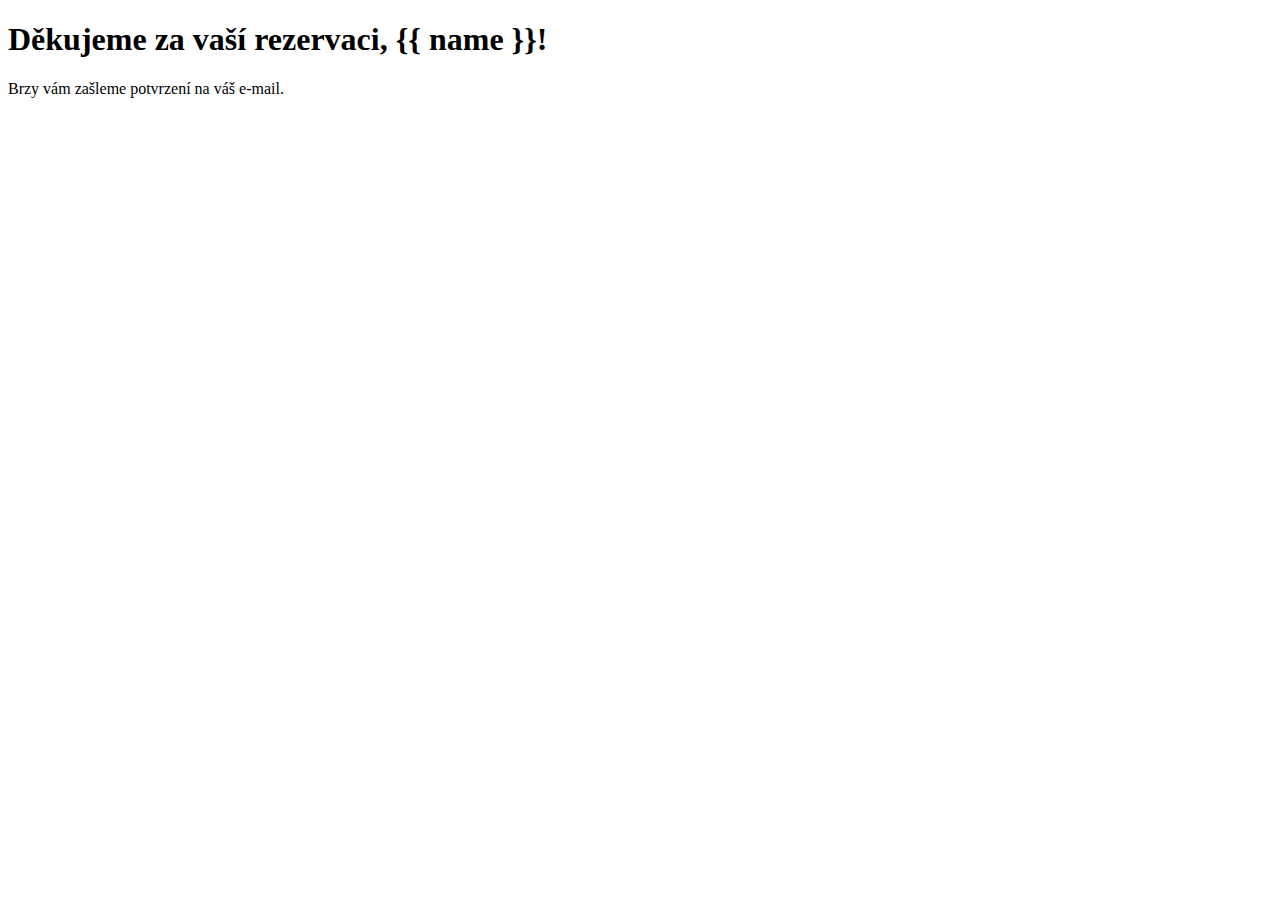
<file: kino_aplikace/rezervace/templates/reservation/success.html>
<!DOCTYPE html>
<html lang="en">
<head>
    <meta charset="UTF-8">
    <title>Uspěšná rezervace</title>
</head>
<body>

    <h1>Děkujeme za vaší rezervaci, {{ name }}!</h1>
    <p>Brzy vám zašleme potvrzení na váš e-mail.</p>

</body>
</html>
</file>
